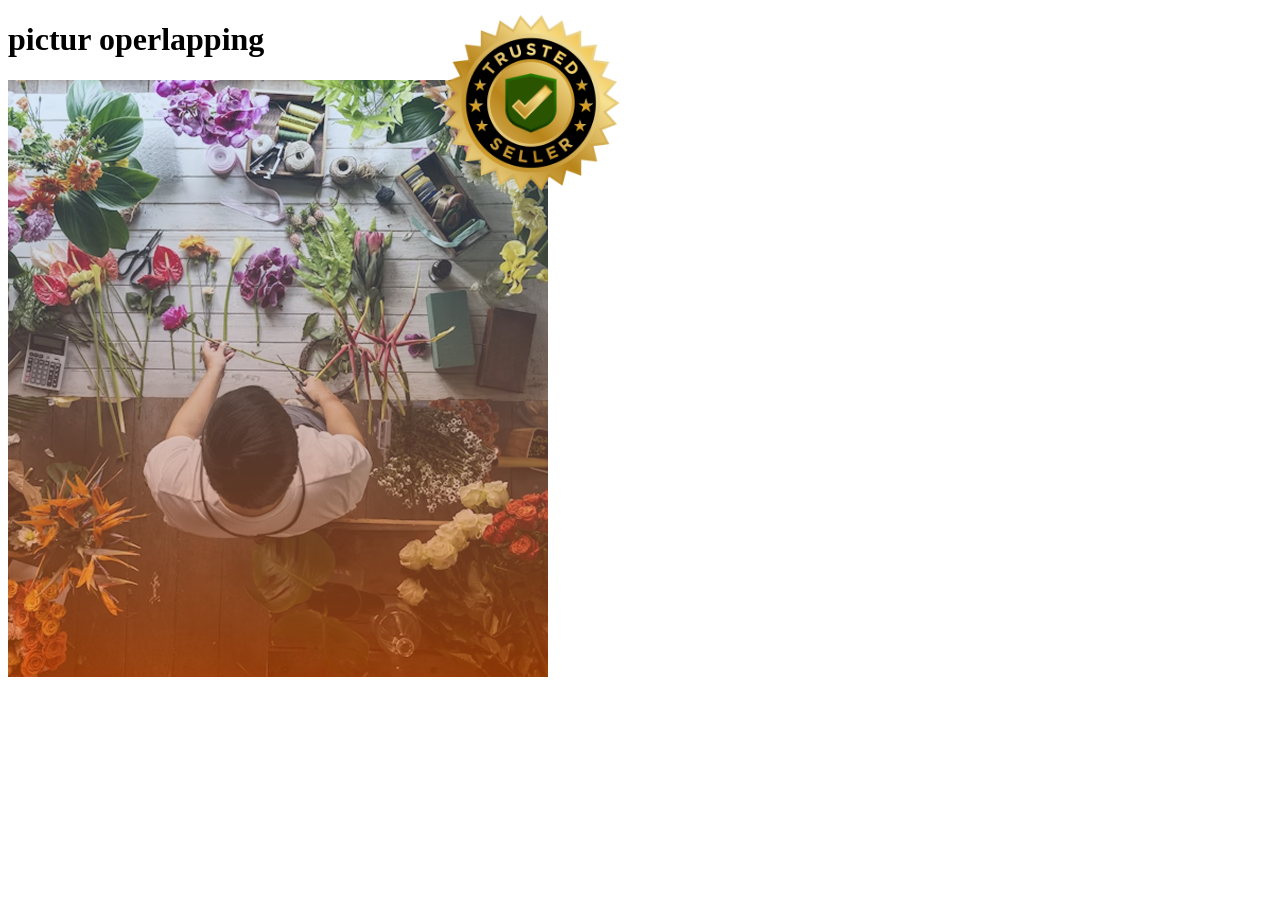
<file: try/index.html>
<!DOCTYPE html>
<html lang="en">
<head>
    <meta charset="UTF-8">
    <meta name="viewport" content="width=device-width, initial-scale=1.0">
    <title>Overlap</title>
    <link rel="stylesheet" href="index.css">
    
</head>
<body>
    <h1>pictur operlapping</h1>
    <div class="image">
        <img class="badge" src="./Picture/trusted-badge.png">
        <img class="flower-store" src="./Picture/flower-store.png">
    </div>
</body>
</html>
</file>
<file: try/index.css>
.image {
    position: relative;
}
.badge {
    height: 246px;
    width: 246px;
    position: absolute;
    left: 400px;
    top: -100px;
}
</file>
